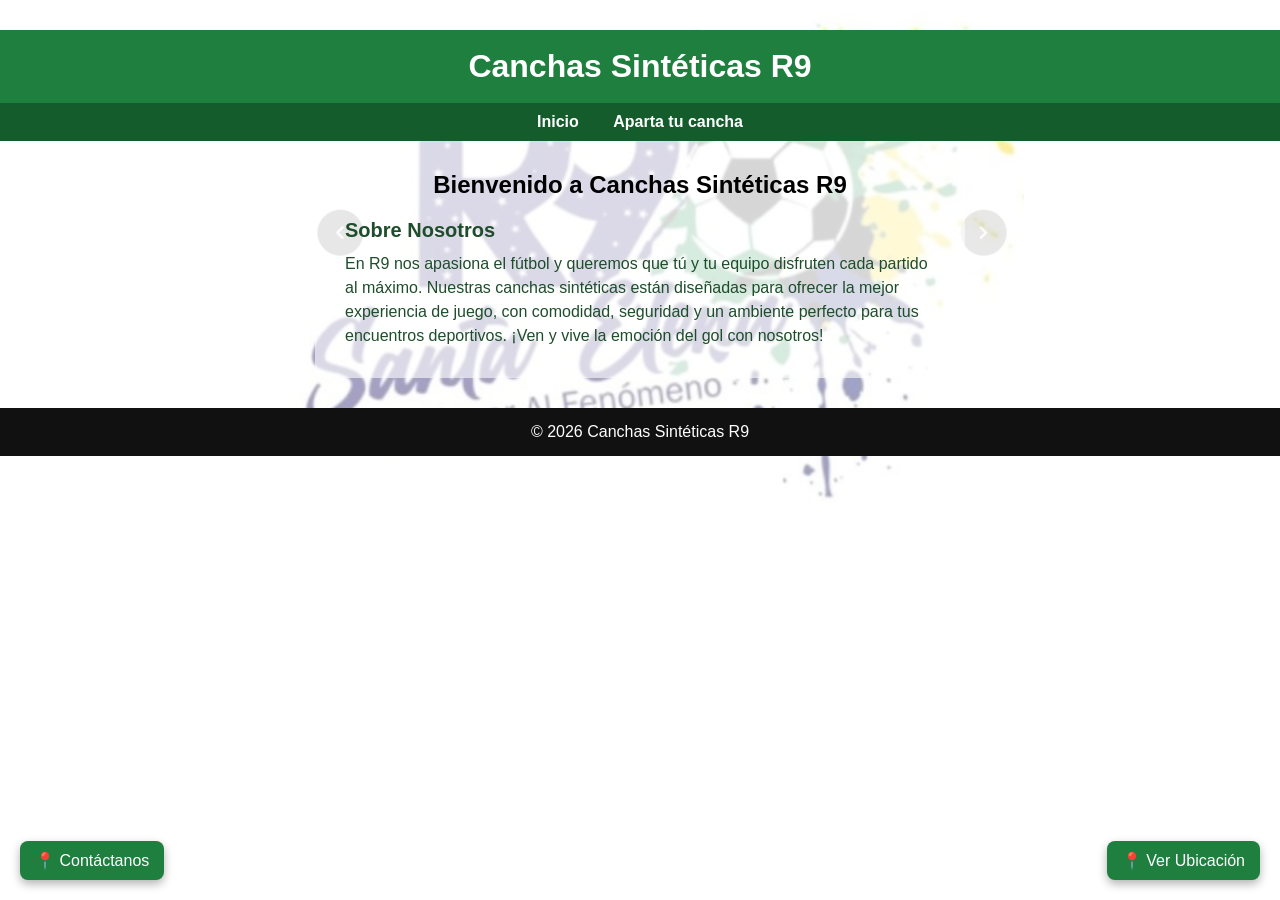
<file: index.html>
<!DOCTYPE html>
<html lang="es">
<head>
<meta charset="UTF-8">
<meta name="viewport" content="width=device-width, initial-scale=1.0">
<title>Canchas Sintéticas R9</title>

<!-- Conexión con el archivo CSS -->
<link rel="stylesheet" href="style.css">

</head>
<body>

<header>
<h1>Canchas Sintéticas R9 </h1>
</header>

<nav>
<a href="index.html">Inicio</a>
<a href="aparta.html">Aparta tu cancha</a>
</nav>

<section class="container">

<h2>Bienvenido a Canchas Sintéticas R9</h2>

<div class="subtitulo">Sobre Nosotros</div>

<div class="descripcion">
En R9 nos apasiona el fútbol y queremos que tú y tu equipo disfruten cada partido al máximo.  
Nuestras canchas sintéticas están diseñadas para ofrecer la mejor experiencia de juego, con comodidad, seguridad y un ambiente perfecto para tus encuentros deportivos.  
¡Ven y vive la emoción del gol con nosotros!
</div>

</section>

<a href="https://wa.me/573219563479?text=Hola%2C+quiero+informaci%C3%B3n+sobre+R9" target="_blank" class="contacto-btn">
📍 Contáctanos
</a>

<a href="https://maps.app.goo.gl/wJcGTmSXFA4pVuQd8" target="_blank" class="ubicacion-btn">
📍 Ver Ubicación
</a>

<footer>
<p>© 2026 Canchas Sintéticas R9</p>
</footer>

</body>
</html>
</file>
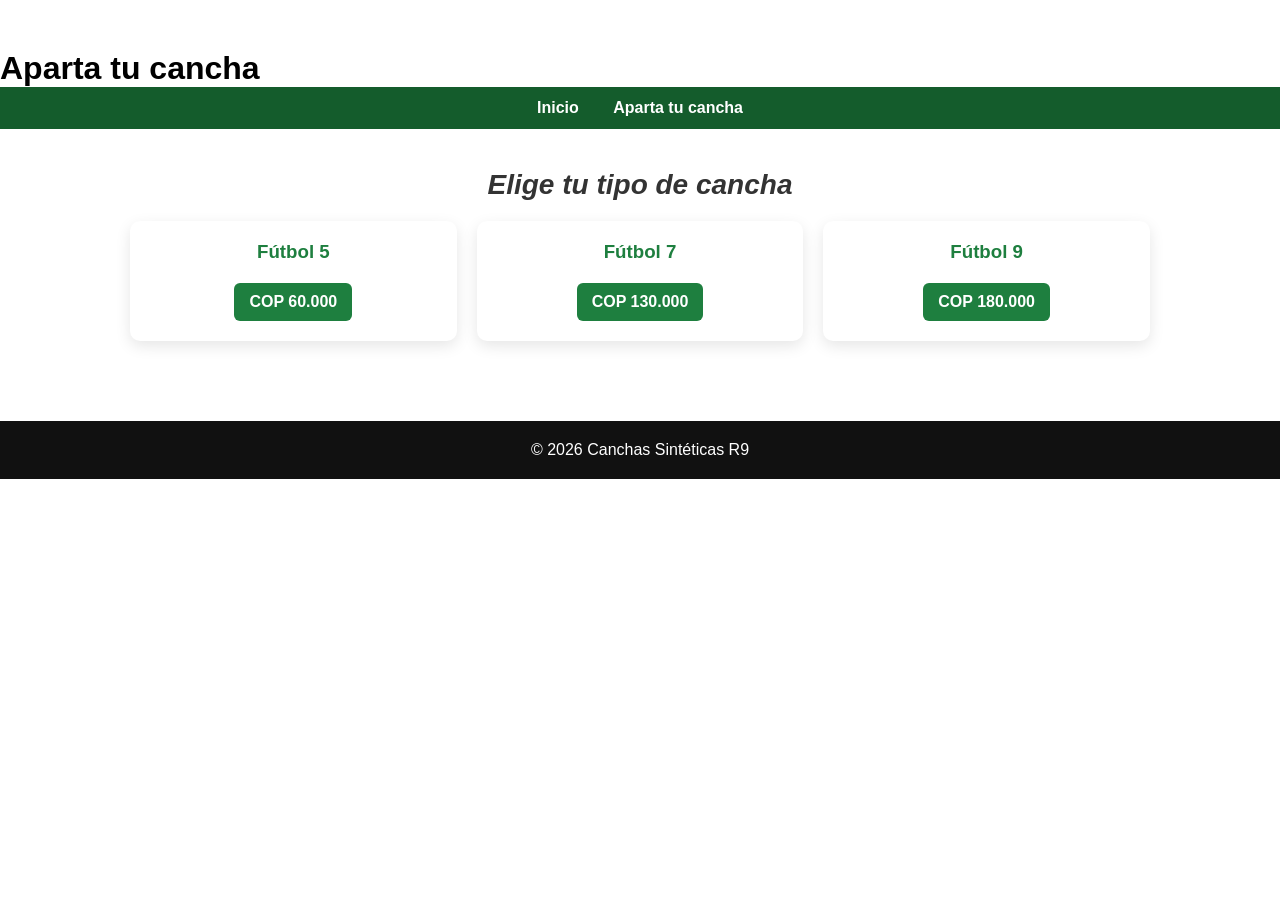
<file: aparta.html>
<!DOCTYPE html>
<html lang="es">
<head>
<meta charset="UTF-8">
<meta name="viewport" content="width=device-width, initial-scale=1.0">
<title>Aparta tu cancha - R9</title>
<style>
*{box-sizing:border-box;margin:0;padding:0;font-family:Arial,sans-serif;}
body{
  background-image:url('https://images.unsplash.com/photo-1522778119026-d647f0596c20'); /* Fondo confiable */
  background-size:cover;
  background-position:center;
  background-repeat:no-repeat;
  padding:50px 0;
}
.container{
  max-width:1100px;
  margin:auto;
  background:rgba(255,255,255,0.85);
  padding:40px;
  border-radius:12px;
  text-align:center;
}
h2{
  font-style:italic;
  font-size:28px;
  color:#333;
  margin-bottom:20px;
}
.canchas{
  display:grid;
  grid-template-columns:repeat(auto-fit,minmax(250px,1fr));
  gap:20px;
}
.cancha{
  background:white;
  border-radius:10px;
  box-shadow:0 5px 15px rgba(0,0,0,0.1);
  padding:20px;
}
.cancha h3{
  color:#1e7f3f;
  margin-bottom:10px;
}
.precio{
  display:inline-block;
  margin-top:10px;
  padding:10px 15px;
  background:#1e7f3f;
  color:white;
  text-decoration:none;
  border-radius:6px;
  font-weight:bold;
  cursor:pointer;
}
nav{
  background:#145c2c;
  padding:12px;
  text-align:center;
}
nav a{
  color:white;
  text-decoration:none;
  margin:0 15px;
  font-weight:bold;
}
nav a:hover{ text-decoration:underline; }
footer{
  background:#111;
  color:white;
  text-align:center;
  padding:20px;
  margin-top:40px;
}
</style>
</head>
<body>

<header>
<h1>Aparta tu cancha</h1>
</header>

<nav>
<a href="index.html">Inicio</a>
<a href="aparta.html">Aparta tu cancha</a>
</nav>

<section class="container">
<h2>Elige tu tipo de cancha</h2>

<div class="canchas">
  <div class="cancha">
    <h3>Fútbol 5</h3>
    <a class="precio" href="reserva.html?cancha=5">COP 60.000</a>
  </div>

  <div class="cancha">
    <h3>Fútbol 7</h3>
    <a class="precio" href="reserva.html?cancha=7">COP 130.000</a>
  </div>

  <div class="cancha">
    <h3>Fútbol 9</h3>
    <a class="precio" href="reserva.html?cancha=9">COP 180.000</a>
  </div>
</div>
</section>

<footer>
<p>© 2026 Canchas Sintéticas R9</p>
</footer>
</body>
</html>
</file>
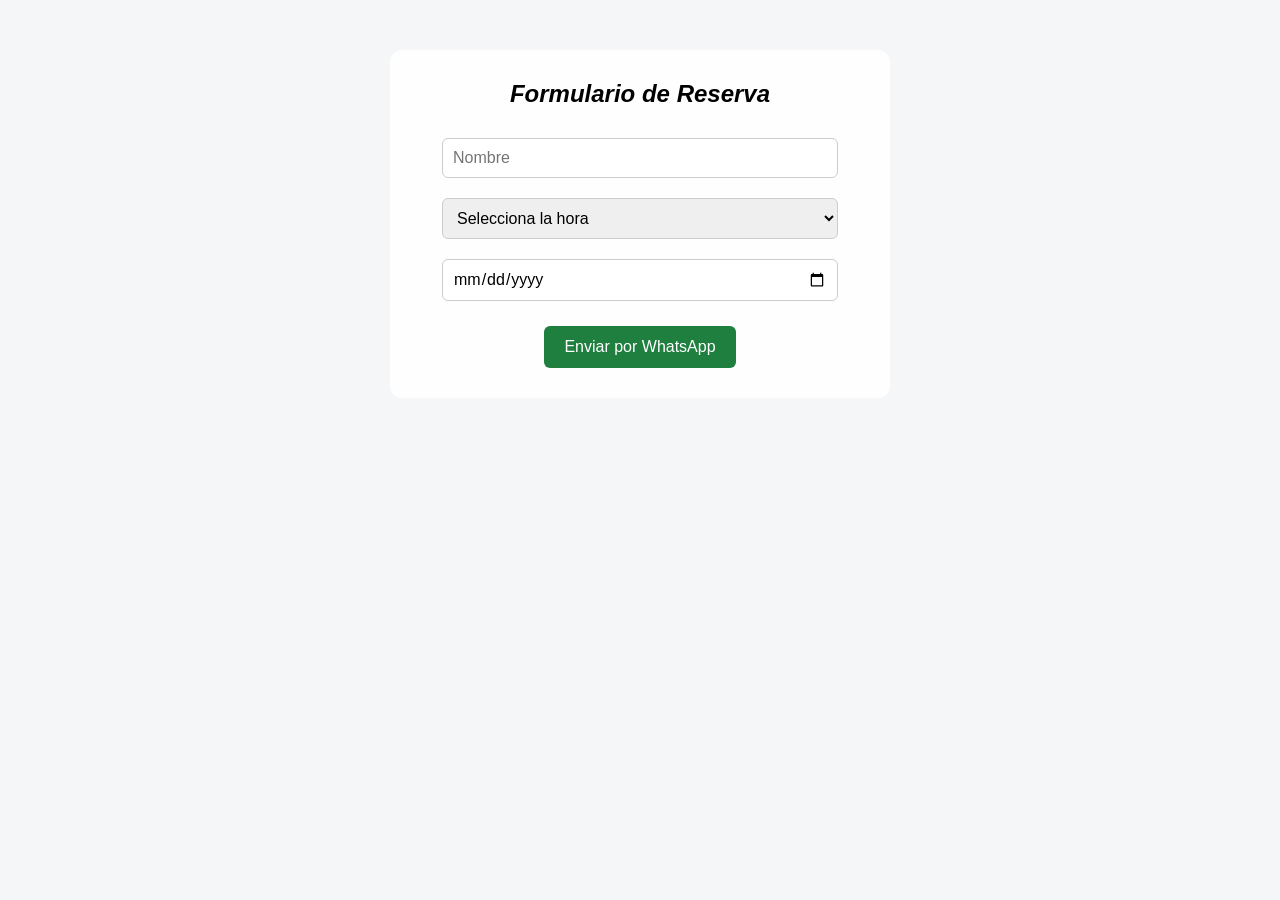
<file: reserva.html>
<!DOCTYPE html>
<html lang="es">
<head>
<meta charset="UTF-8">
<meta name="viewport" content="width=device-width, initial-scale=1.0">
<title>Formulario de Reserva</title>
<style>
*{box-sizing:border-box;margin:0;padding:0;font-family:Arial,sans-serif;}
body{
  background-color:#f4f6f8;
  padding:50px 0;
}
.container{
  max-width:500px;
  margin:auto;
  background:rgba(255,255,255,0.95);
  padding:30px;
  border-radius:12px;
  text-align:center;
}
h2{
  font-style:italic;
  font-size:24px;
  margin-bottom:20px;
}
input, select{
  width:90%;
  padding:10px;
  margin:10px 0;
  border-radius:6px;
  border:1px solid #ccc;
  font-size:16px;
}
button{
  padding:12px 20px;
  margin-top:15px;
  background:#1e7f3f;
  color:white;
  border:none;
  border-radius:6px;
  font-size:16px;
  cursor:pointer;
}
</style>
</head>
<body>

<div class="container">
<h2>Formulario de Reserva</h2>

<form id="formReserva">
  <input type="text" id="nombre" placeholder="Nombre" required><br>

  <select id="hora" required>
    <option value="">Selecciona la hora</option>
    <option value="18:00">6:00 PM</option>
    <option value="19:00">7:00 PM</option>
    <option value="20:00">8:00 PM</option>
    <option value="21:00">9:00 PM</option>
    <option value="22:00">10:00 PM</option>
  </select><br>

  <input type="date" id="dia" required><br>

  <button type="submit">Enviar por WhatsApp</button>
</form>
</div>

<script>
// Obtener tipo de cancha desde la URL
const params = new URLSearchParams(window.location.search);
const cancha = params.get('cancha');

// Número de WhatsApp (sin espacios ni símbolos)
const whatsappNumber = "+573219563479"; // +57 321 956 3479

document.getElementById('formReserva').addEventListener('submit', function(e){
  e.preventDefault();

  const nombre = document.getElementById('nombre').value;
  const hora = document.getElementById('hora').value;
  const dia = document.getElementById('dia').value;

  if(!hora || !dia || !nombre){
    alert("Por favor completa todos los campos");
    return;
  }

  // Mensaje a enviar por WhatsApp
  const mensaje = `Hola, quiero reservar:\n- Nombre: ${nombre}\n- Cancha: Fútbol ${cancha}\n- Día: ${dia}\n- Hora: ${hora}`;

  // Abrir WhatsApp en nueva pestaña
  const url = `https://wa.me/${whatsappNumber}?text=${encodeURIComponent(mensaje)}`;
  window.open(url, "_blank");
});
</script>

</body>
</html>
</file>
<file: style.css>
*{
box-sizing:border-box;
margin:0;
padding:0;
font-family:Arial,sans-serif;
}

/* Fondo */

body {
  background-image: url(logo.png);
  background-size: 60%; /* antes era 120% */
  background-position: center;
  background-repeat: no-repeat;
  padding: 30px 0;
  position: relative;
}

/* Capa transparente encima del fondo */
body::before{
content:"";
position:fixed;
top:0;
left:0;
width:100%;
height:100%;
background:rgba(255,255,255,0.6);
z-index:-1;
}

/* Contenedor principal */
.container{
max-width:650px;
margin:auto;
background:rgba(255,255,255,0.6);
padding:30px;
border-radius:10px;
text-align:center;
}

header{
background:#1e7f3f;
color:white;
padding:18px;
text-align:center;
}

nav{
background:#145c2c;
padding:10px;
text-align:center;
}

nav a{
color:white;
text-decoration:none;
margin:0 15px;
font-weight:bold;
}

nav a:hover{
text-decoration:underline;
}

.subtitulo{
font-size:20px;
font-weight:bold;
margin-top:20px;
margin-bottom:10px;
color:#1e4d2b;
text-align:left;
}

.descripcion{
font-size:16px;
color:#1e4d2b;
line-height:1.5;
text-align:left;
}

/* Botón contacto izquierda */
.contacto-btn{
position:fixed;
bottom:20px;
left:20px;
background:#1e7f3f;
color:white;
font-size:16px;
padding:10px 15px;
border-radius:8px;
text-decoration:none;
box-shadow:0 4px 10px rgba(0,0,0,0.3);
}

/* Botón ubicación derecha */
.ubicacion-btn{
position:fixed;
bottom:20px;
right:20px;
background:#1e7f3f;
color:white;
font-size:16px;
padding:10px 15px;
border-radius:8px;
text-decoration:none;
box-shadow:0 4px 10px rgba(0,0,0,0.3);
}

footer{
background:#111;
color:white;
text-align:center;
padding:15px;
margin-top:30px;
}
</file>
